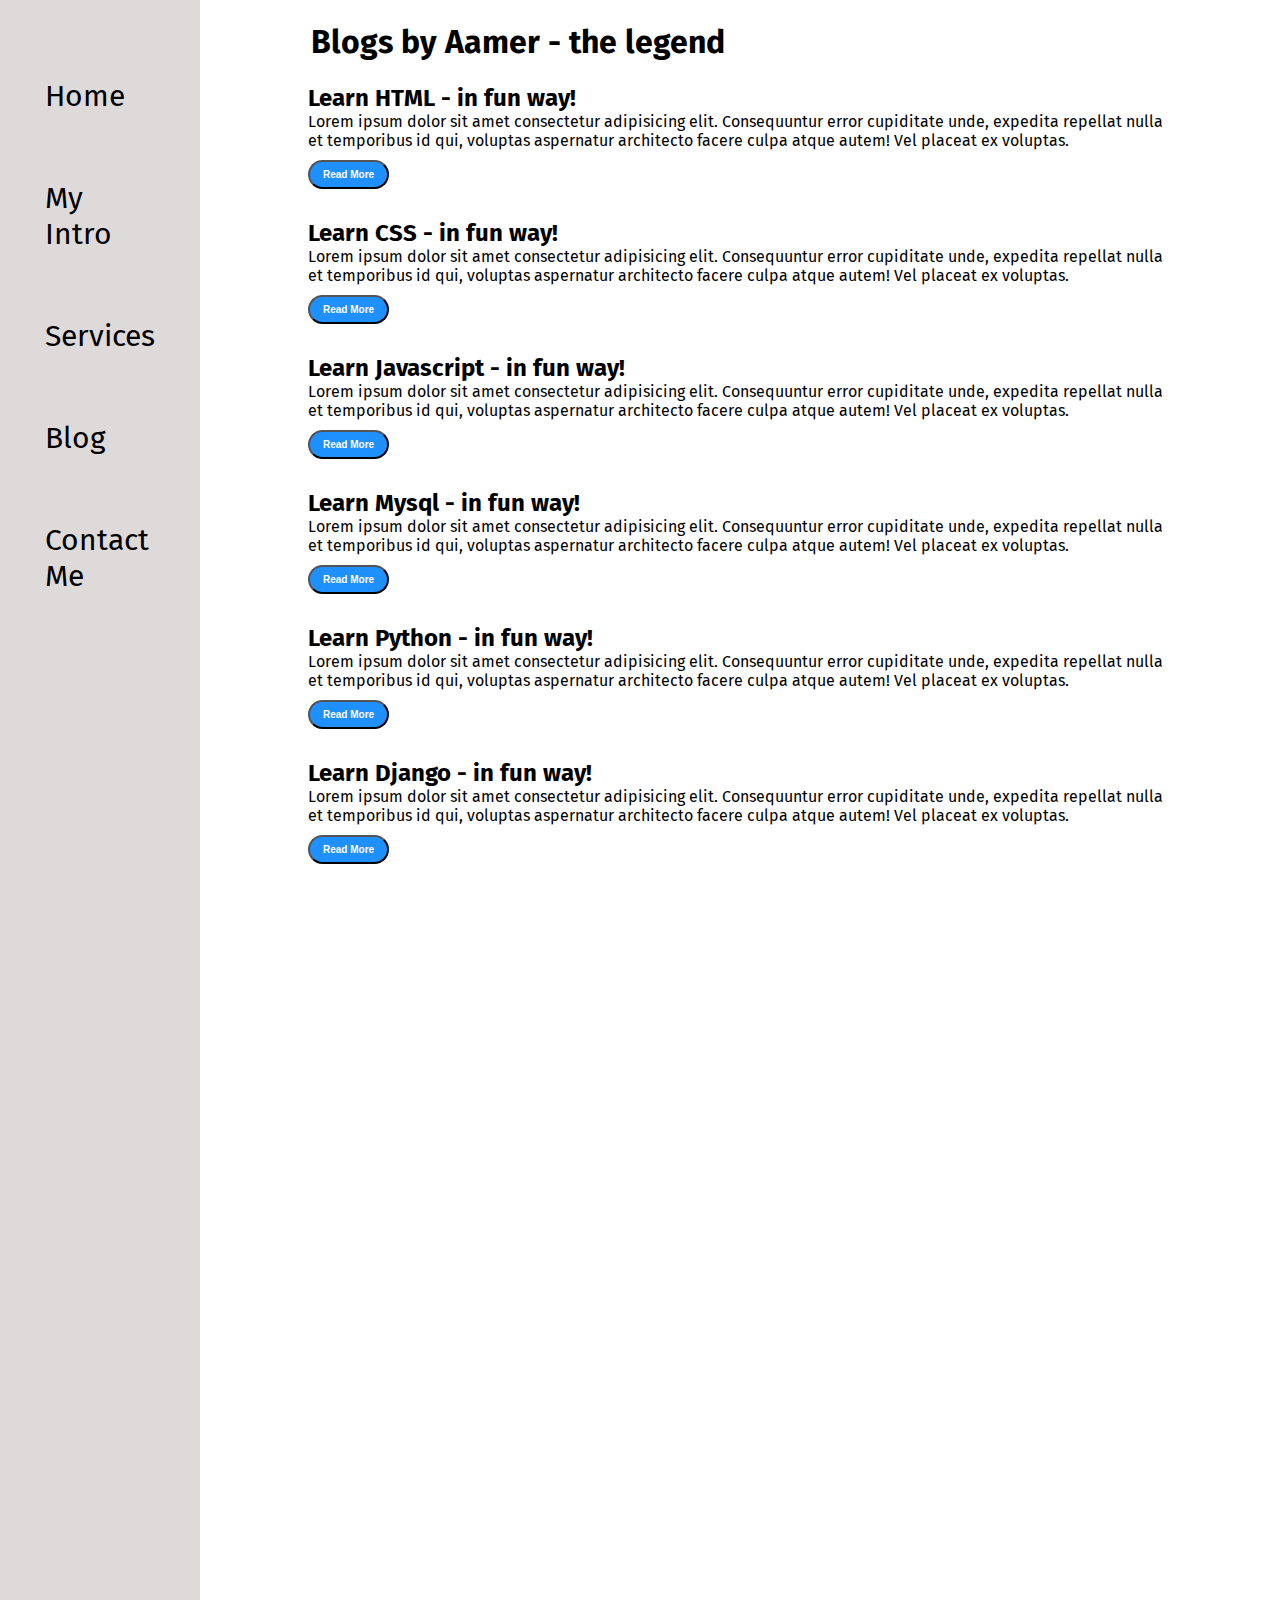
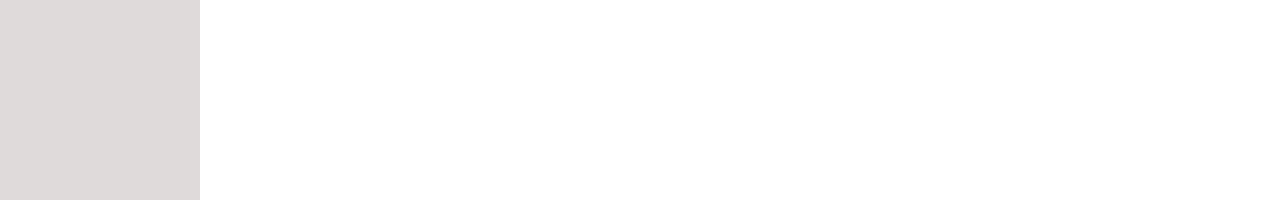
<file: blog.html>
<!DOCTYPE html>
<html>
<head>
	<meta charset="utf-8">
	<meta name="viewport" content="width=device-width, initial-scale=1">
	<title>Shaikh Aamer - Web Developer,Soft Developer</title>
	<link rel="stylesheet" href="style.css">
</head>
<body>
	<div class="container">
	<div class="sidebar siderbarGo">
		<nav>
			<ul>
				<li><a href="/">Home</a></li>
				<li><a href="/Intro.html">My Intro</a></li>
				<li><a href="/Services.html">Services</a></li>
				<li><a href="/Blog.html">Blog</a></li>
				<li><a href="/Contact.html">Contact Me</a></li>
			</ul>
		</nav>
	</div>
<div class="main">
<div class="Blogcontainer">
	<h1>Blogs by Aamer - the legend</h1>
	<div class="blogItem">
		<h2>Learn HTML - in fun way!</h2>
		<p>Lorem ipsum dolor sit amet consectetur adipisicing elit. Consequuntur error cupiditate unde, expedita repellat nulla et temporibus id qui, voluptas aspernatur architecto facere culpa atque autem! Vel placeat ex voluptas.</p>
		<button class="btn btn-sm">Read More</button>
	</div>
	
	<div class="blogItem">
		<h2>Learn CSS - in fun way!</h2>
		<p>Lorem ipsum dolor sit amet consectetur adipisicing elit. Consequuntur error cupiditate unde, expedita repellat nulla et temporibus id qui, voluptas aspernatur architecto facere culpa atque autem! Vel placeat ex voluptas.</p>
		<button class="btn btn-sm">Read More</button>
	</div>
	
	<div class="blogItem">
		<h2>Learn Javascript - in fun way!</h2>
		<p>Lorem ipsum dolor sit amet consectetur adipisicing elit. Consequuntur error cupiditate unde, expedita repellat nulla et temporibus id qui, voluptas aspernatur architecto facere culpa atque autem! Vel placeat ex voluptas.</p>
		<button class="btn btn-sm">Read More</button>
	</div>
	<div class="blogItem">
		<h2>Learn Mysql - in fun way!</h2>
		<p>Lorem ipsum dolor sit amet consectetur adipisicing elit. Consequuntur error cupiditate unde, expedita repellat nulla et temporibus id qui, voluptas aspernatur architecto facere culpa atque autem! Vel placeat ex voluptas.</p>
		<button class="btn btn-sm">Read More</button>
	</div>
	<div class="blogItem">
		<h2>Learn Python - in fun way!</h2>
		<p>Lorem ipsum dolor sit amet consectetur adipisicing elit. Consequuntur error cupiditate unde, expedita repellat nulla et temporibus id qui, voluptas aspernatur architecto facere culpa atque autem! Vel placeat ex voluptas.</p>
		<button class="btn btn-sm">Read More</button>
	</div>
	<div class="blogItem">
		<h2>Learn Django - in fun way!</h2>
		<p>Lorem ipsum dolor sit amet consectetur adipisicing elit. Consequuntur error cupiditate unde, expedita repellat nulla et temporibus id qui, voluptas aspernatur architecto facere culpa atque autem! Vel placeat ex voluptas.</p>
		<button class="btn btn-sm">Read More</button>
	</div>
    </div>
</div>
</div>
</body>
</html>
</file>
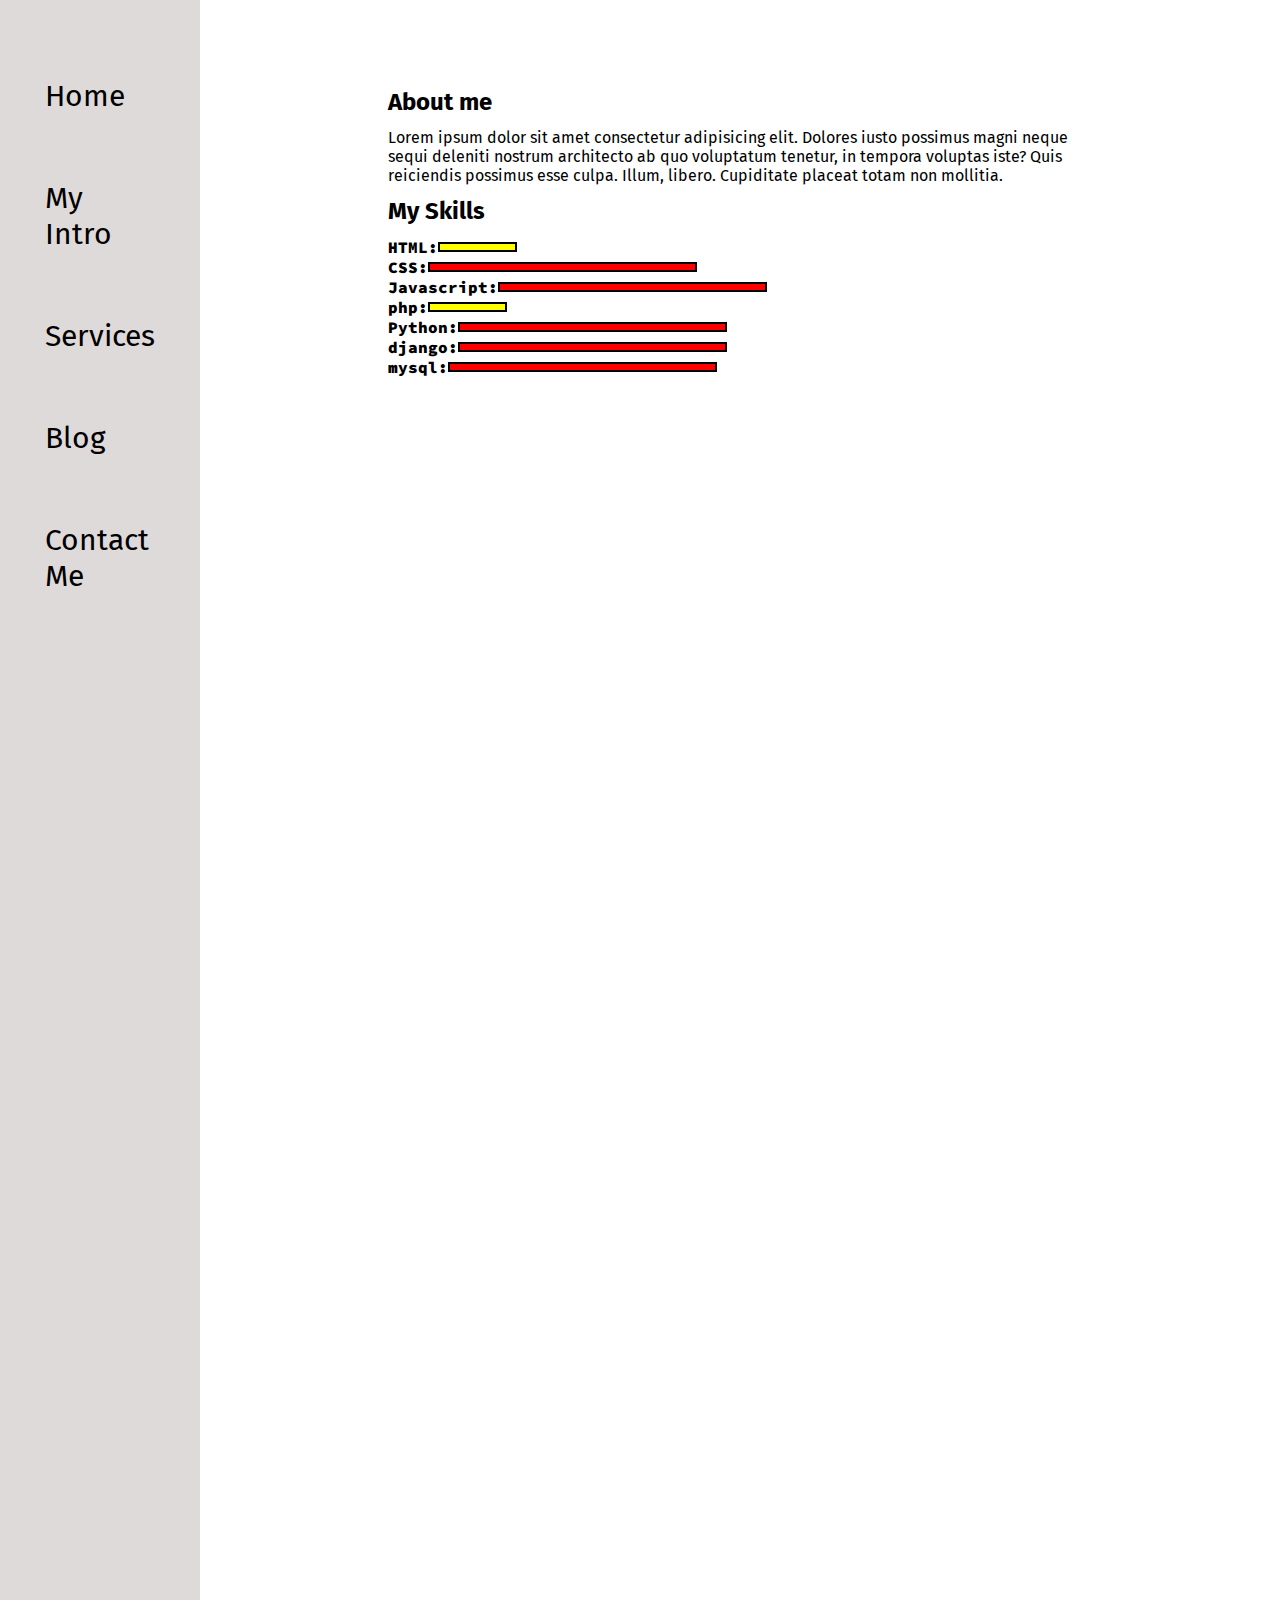
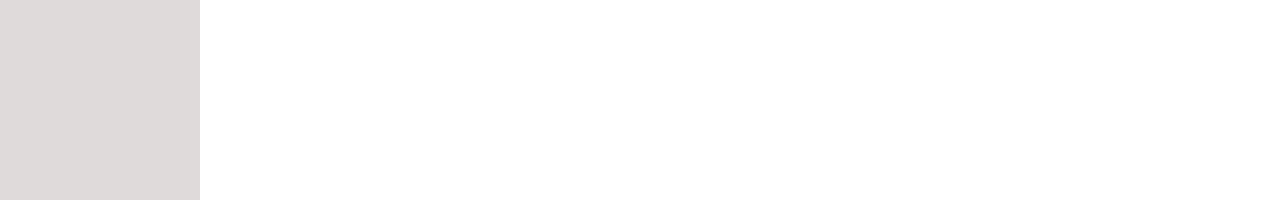
<file: intro.html>
<!DOCTYPE html>
<html>
<head>
	<meta charset="utf-8">
	<meta name="viewport" content="width=device-width, initial-scale=1">
	<title>Shaikh Aamer - Web Developer,Soft Developer</title>
	<link rel="stylesheet" href="style.css">
</head>
<body>
	<div class="container">
	<div class="sidebar">
		<nav>
			<ul>
				<li><a href="/">Home</a></li>
				<li><a href="/Intro.html">My Intro</a></li>
				<li><a href="/Services.html">Services</a></li>
				<li><a href="/Blog.html">Blog</a></li>
				<li><a href="/Contact.html">Contact Me</a></li>
			</ul>
		</nav>
	</div>
<div class="main">
	 <div class="intro">

	 
			<h2>About me</h2>
			<p>Lorem ipsum dolor sit amet consectetur adipisicing elit. Dolores iusto possimus magni neque sequi deleniti nostrum architecto ab quo voluptatum tenetur, in tempora voluptas iste? Quis reiciendis possimus esse culpa. Illum, libero. Cupiditate placeat totam non mollitia.</p>
			<h2>My Skills</h2>
			<div class="skillcontainer">
			<div class="skillItem">	HTML: <div class="skill t5"></div></div>
			<div class="skillItem">	CSS: <div class="skill"></div></div>
			<div class="skillItem">Javascript: <div class="skill"></div></div>
			<div class="skillItem">	php: <div class="skill t5"></div></div>
			<div class="skillItem">	Python: <div class="skill"></div></div>
			<div class="skillItem">	django: <div class="skill"></div></div>
			<div class="skillItem">	mysql: <div class="skill"></div></div>
			</div>
			<!-- TODO: Create a gallery for my projects -->
		</div>

	</div>
</div>
</body>
</html>
</file>
<file: style.css>
@import url('https://fonts.googleapis.com/css2?family=Fira+Sans&display=swap');
@import url('https://fonts.googleapis.com/css2?family=Source+Code+Pro:wght@300&display=swap');
*{
    margin: 0;
    padding: 0;
}
.sidebar{
    background-color: rgb(223, 218, 218);
    font-family: 'Fira Sans', sans-serif;
    height: 200vh;
    transition: transform 0.3s ease-in;

    
}
.sidebar nav{
    padding: 45px;
    
}
.sidebar nav li {
    list-style: none;
    font-size: 30px;
    padding: 33px 0;
}
.sidebar nav li a {
    text-decoration: none;
    color: black;
}
.main{
    /*background-color: yellow;*/
    width: 90vw;
    margin: 0 88px;
    
}
.container{
    display: flex;

}
.infoContainer{
    /*background-color: rgb(255, 0, 128);*/
    height: 40vw;
    width: 60vw;
    margin: 144px ;
    display: flex;
    justify-content: space-around;
    
}
.devInfo{
    font-size: 16px;
    display: flex;
    justify-content: center;
    flex-direction: column;
    font-family: 'Source Code Pro', monospace;
}

.hello{
    font-size: 3em;
    
}

.name{
    font-size: 50px;
    font-weight: bold;
    font-family: 'Oswald', sans-serif;
}

.about{
    font-size: 2.5em;
    font-weight: bold;
}
.moreabout{
    font-size: 2em;
    margin-top: 23px;
    font-family: 'Fira Sans', sans-serif;

}

.buttons{ 
   margin-top: 2.2em; 
   font-size: 16px;
}
 .btn {  
 padding: 9px 14px;
 border-radius: 22px;
 color: white;
 background-color:dodgerblue;
 font-weight: bold;
 font-size: 2em;
 margin: 3 3px;
 cursor: pointer;
}
.btn-sm{
    font-size: 10px;
    padding: 7px 13px;
    margin: 10px 0;
}
.btn:hover {
background-color:white;
 color: dodgerblue;

}

.devPic img {
    height: 58vh; 

}
.contactform{
padding: 0 34px;
font-family: 'Fira Sans', sans-serif;
margin: 88px;

}
.contactform h1{
font-family: 'Fira Sans', sans-serif;
/* padding: 12px 0; */

}
.contactform form div{
    padding: 10px 0;
    display: flex;
    flex-direction: column;
}
.contactform form div input{
    /* width: 26vw; */
    border-radius: 5px;
    margin: 6px 0 0 0;
    padding: 3px;
}
.contactform form{
    margin: 0 40px;
}

#emailHelp{
    font-size: 11px;
    color: midnightblue;
    margin: 0 5px;
    padding: 3px 0 0 0;
}

#form-check{
  flex-direction: row;
}
#form-check input{
   width: 24px;
   margin: 3px 0;
}

.blogItem{
   margin: 20px;
   font-family: 'Fira Sans', sans-serif;
}
.blogContainer h1{
    font-family: 'Fira Sans', sans-serif;
    margin: 88px;

}
.blogItem p{
    font-family: 'Fira Sans', sans-serif;
    

}
h1{
    font-family:'Fira Sans', sans-serif;
    margin: 23px;
}
p{
    font-family:'Fira Sans', sans-serif;  
} 
.intro{
    margin: 88px;

}
.intro h2{           
    font-family:'Fira Sans', sans-serif;
    margin: 0 12px;

}
.intro p{
    font-family:'Fira Sans', sans-serif;
    margin:  12px;
}
.skillcontainer{
    padding: 12px;
}
.skillItem{
    display: flex;
    align-items: center;
    font-family: 'Source Code Pro', monospace;
    font-weight: 900;
    
}
.skill{
    width: 265px;
    height: 6px;
    background-color: red;
    border: 2px solid  black;
}
.hundered{
  width: 265px;
  background-color: blueviolet;
}
.fifty{
    width: 125px;
    background-color: aqua;
}
.t5{
    width: 75px;
    background-color: yellow;
}
.sidebarGo{
    transform: translate(-443px, 0px);
    position: absolute;
}
.hamburger{
    position: absolute;
    cursor: pointer;
    top: 10px;
    left: 10px;


}
.ham{
    margin-top: 10px;
}
.cross{
    margin-left: 185px;
    margin-top: 10px;
}
@media (max-width: 12450px) {  
 .buttons{
    font-size: 6px;
 }
 .devInfo{
    font-size: 10px;
 }
 .devPic{
    display: none;
 }
/* .sidebar{
    transform: translate(-443px,0px);
    position: absolute;

} */

}
</file>
